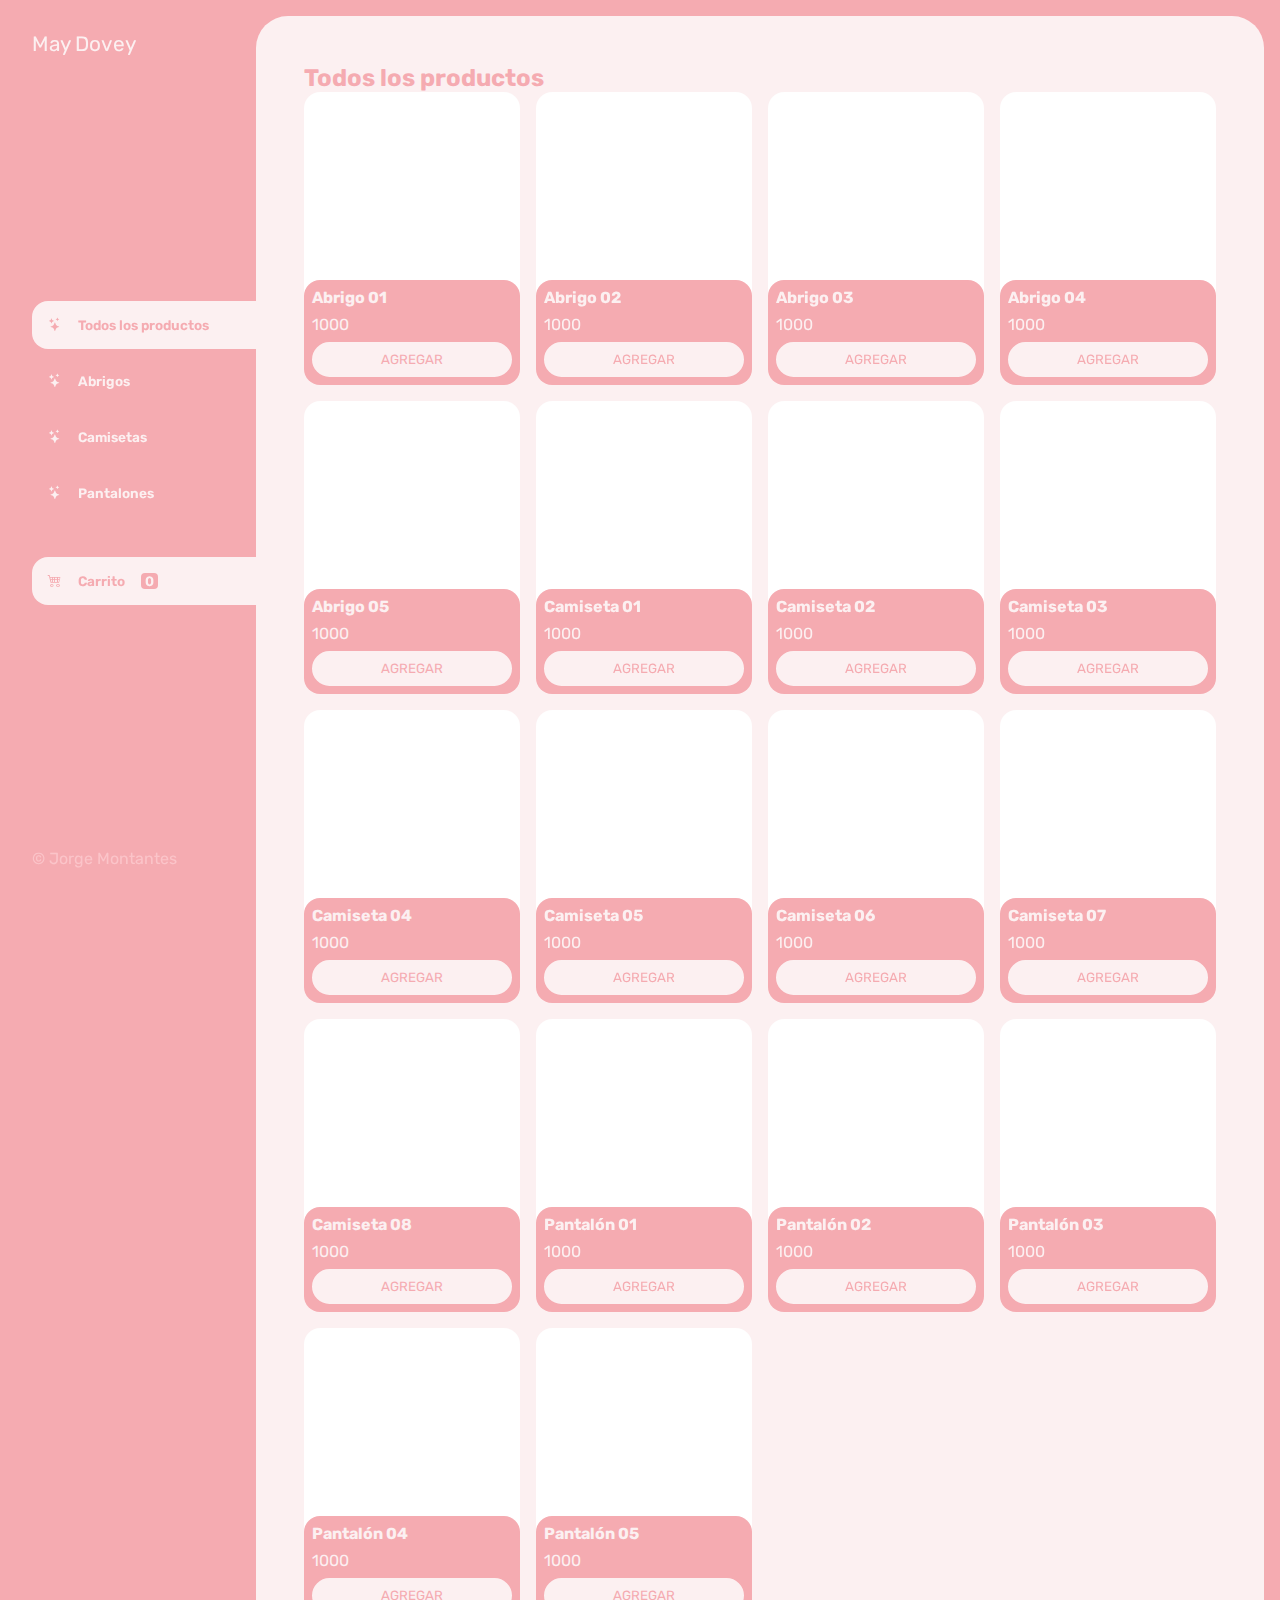
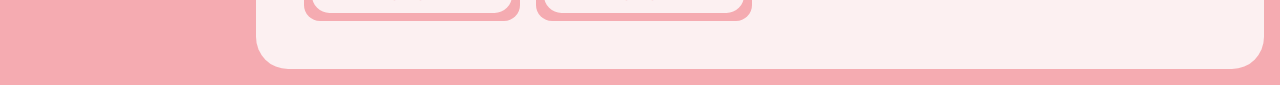
<file: Tienda/index.html>
<!DOCTYPE html>
<html lang="en">
  <head>
    <meta charset="UTF-8" /> <!-- Especifica el conjunto de caracteres utilizado por la página (UTF-8) -->
    <meta name="viewport" content="width=device-width, initial-scale=1.0" /> <!-- Configura la vista para que sea compatible con dispositivos móviles, ajustando la escala de la página -->
    <link
      rel="stylesheet"
      href="https://cdn.jsdelivr.net/npm/bootstrap-icons@1.11.3/font/bootstrap-icons.min.css"
    /> <!-- Enlace a una hoja de estilos de iconos de Bootstrap, para usar iconos en la página -->
    <link rel="stylesheet" href="./css/main.css" /> <!-- Enlace a la hoja de estilos CSS personalizada que se encuentra en la carpeta css -->
    <title>May Dovey</title> <!-- Título de la página que aparece en la pestaña del navegador -->
  </head>
  <body>
    <div class="wrapper"> <!-- Contenedor principal que engloba todo el contenido de la página -->
      <aside> <!-- Sección lateral de la página que generalmente contiene navegación o información adicional -->
        <header>
          <h1 class="logo">May Dovey</h1> <!-- Título o logo del sitio web -->
        </header>
        <nav>
          <ul class="menu"> <!-- Menú de navegación principal -->
            <li>
              <button id="todos" class="boton-menu boton-categoria active">
                <i class="bi bi-stars"></i> Todos los productos <!-- Botón que muestra todos los productos, con un icono de estrella -->
              </button>
            </li>
            <li>
              <button id="abrigos" class="boton-menu boton-categoria">
                <i class="bi bi-stars"></i> Abrigos <!-- Botón para filtrar y mostrar solo abrigos -->
              </button>
            </li>
            <li>
              <button id="camisetas" class="boton-menu boton-categoria">
                <i class="bi bi-stars"></i> Camisetas <!-- Botón para filtrar y mostrar solo camisetas -->
              </button>
            </li>
            <li>
              <button id="pantalones" class="boton-menu boton-categoria">
                <i class="bi bi-stars"></i> Pantalones <!-- Botón para filtrar y mostrar solo pantalones -->
              </button>
            </li>
            <li>
              <a class="boton-menu boton-carrito active" href="./carrito.html"
                ><i class="bi bi-cart4"></i> Carrito
                <span id="number" class="number">0</span></a
              > <!-- Enlace al carrito de compras con un icono de carrito y un contador de productos -->
            </li>
          </ul>
        </nav>
        <footer>
          <p class="texto-footer">&copy; Jorge Montantes</p> <!-- Pie de página con un texto de derechos de autor -->
        </footer>
      </aside>
      <main>
        <h2 id="titulo-principal" class="titulo-principal">Todos los productos</h2> <!-- Título principal que cambia según la categoría seleccionada -->
        <div id="contenedor-productos" class="contenedor-productos">
          <!-- Esto se va a llenar con js --> <!-- Contenedor donde se cargarán los productos dinámicamente con JavaScript -->
        </div>
      </main>
    </div>

    <script src="./js/main.js"></script> <!-- Enlace al archivo JavaScript que maneja la lógica y las interacciones de la página -->
  </body>
</html>
</file>
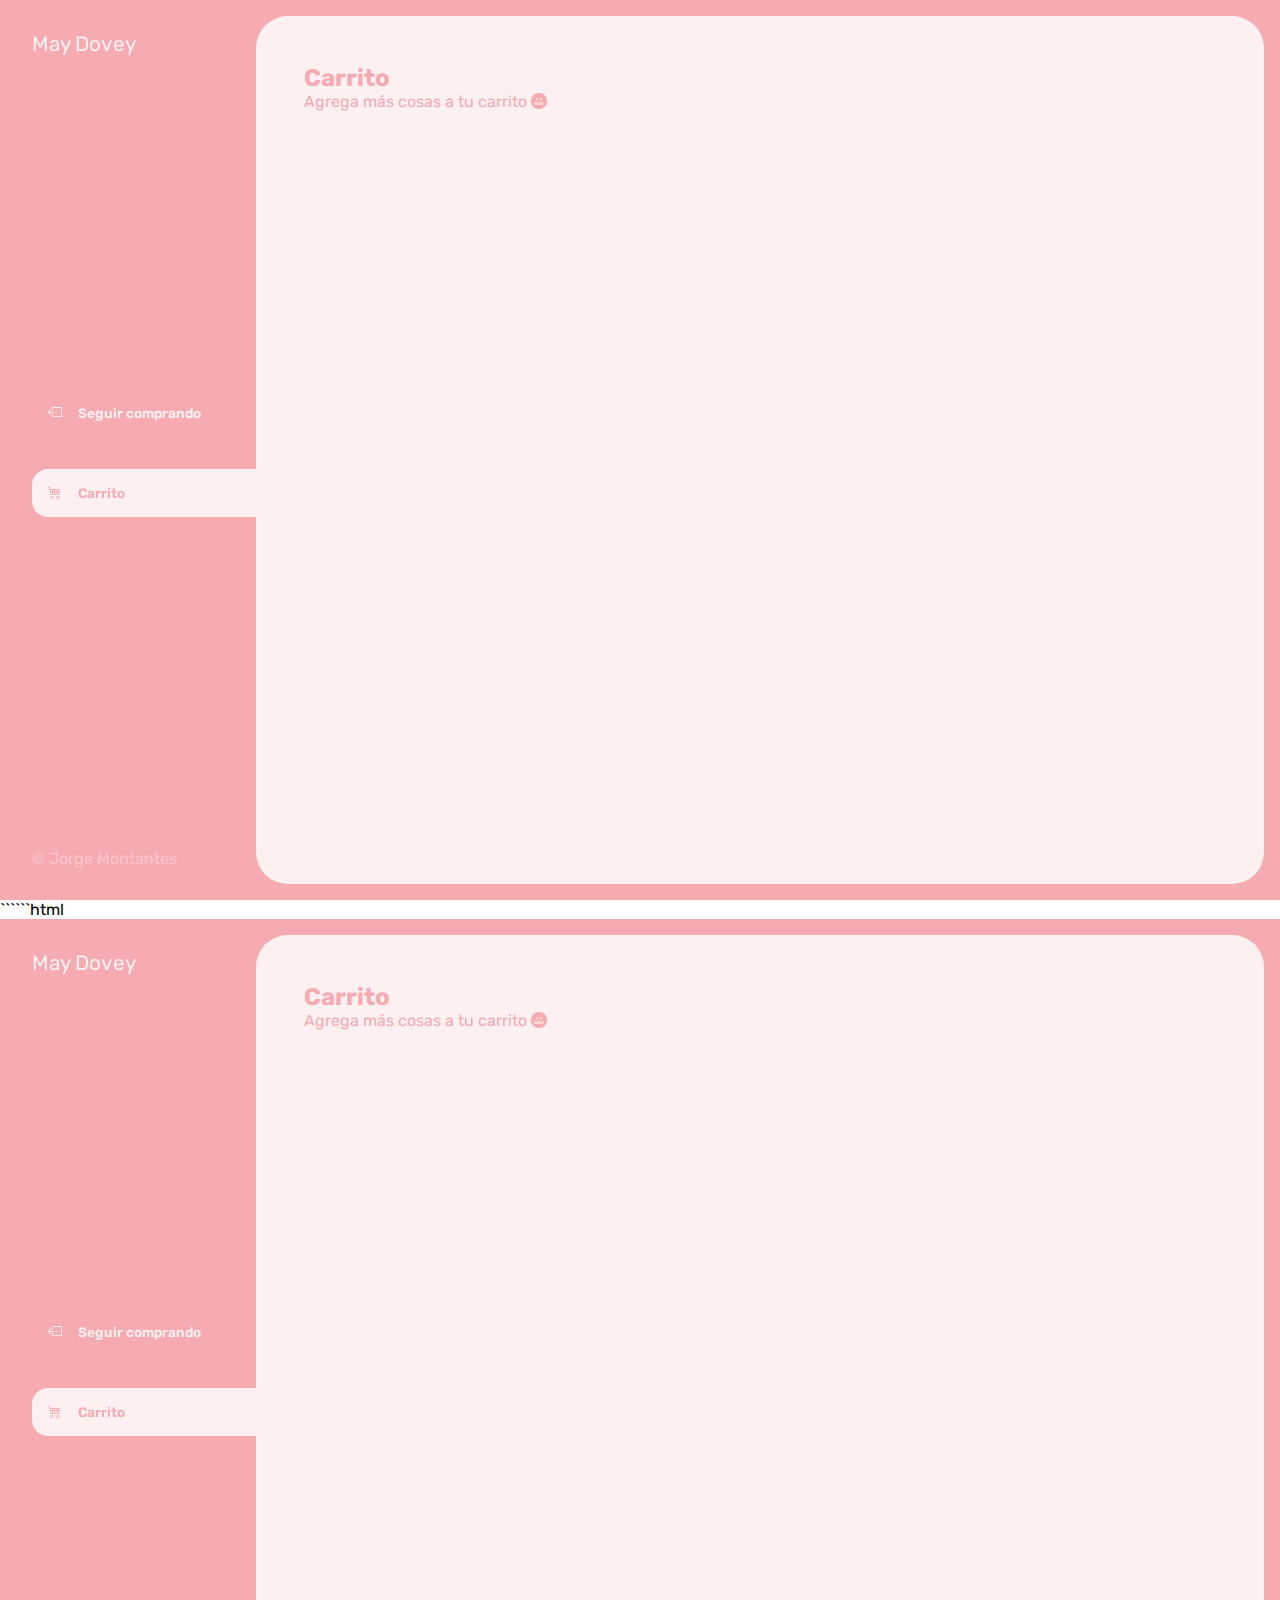
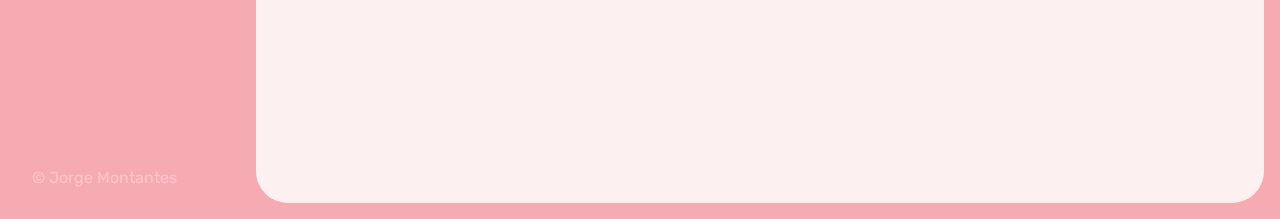
<file: Tienda/carrito.html>
<!DOCTYPE html>
<html lang="en">
  <head>
    <meta charset="UTF-8" /> <!-- Especifica el conjunto de caracteres utilizado por la página (UTF-8) -->
    <meta name="viewport" content="width=device-width, initial-scale=1.0" /> <!-- Configura la vista para que sea compatible con dispositivos móviles, ajustando la escala de la página -->
    <link
      rel="stylesheet"
      href="https://cdn.jsdelivr.net/npm/bootstrap-icons@1.11.3/font/bootstrap-icons.min.css"
    /> <!-- Enlace a una hoja de estilos de iconos de Bootstrap, para usar iconos en la página -->
    <link rel="stylesheet" href="./css/main.css" /> <!-- Enlace a la hoja de estilos CSS personalizada que se encuentra en la carpeta css -->
    <title>Carrito</title> <!-- Título de la página que aparece en la pestaña del navegador -->
  </head>
  <body>
    <div class="wrapper"> <!-- Contenedor principal que engloba todo el contenido de la página -->
      <aside> <!-- Sección lateral de la página que generalmente contiene navegación o información adicional -->
        <header>
          <h1 class="logo">May Dovey</h1> <!-- Título o logo del sitio web -->
        </header>
        <nav>
          <ul>
            <li>
              <a class="boton-menu boton-volver" href="./index.html"
                ><i class="bi bi-box-arrow-left"></i> Seguir comprando</a
              > <!-- Enlace para volver a la página principal y continuar comprando -->
            </li>
            <li>
              <a class="boton-menu boton-carrito active" href="./carrito.html"
                ><i class="bi bi-cart4"></i> Carrito
              </a> <!-- Enlace al carrito de compras con un icono de carrito -->
            </li>
          </ul>
        </nav>
        <footer>
          <p class="texto-footer">&copy; Jorge Montantes</p> <!-- Pie de página con un texto de derechos de autor -->
        </footer>
      </aside>
      <main>
        <h2 class="titulo-principal">Carrito</h2> <!-- Título principal de la sección del carrito -->
        <div class="contenedor-carrito"> <!-- Contenedor principal del carrito -->
            <p id="carrito-vacio" class="carrito-vacio ">Agrega más cosas a tu carrito <i class="bi bi-emoji-grimace-fill"></i></p> <!-- Mensaje que se muestra si el carrito está vacío, con un icono -->
            <div id="carrito-productos" class="carrito-productos disabled">
               <!-- Se rellena con js --> <!-- Contenedor donde se mostrarán los productos agregados al carrito, llenado dinámicamente con JavaScript -->
            </div>
            <div id="carrito-acciones" class="carrito-acciones disabled"> <!-- Sección de acciones relacionadas con el carrito -->
                <div class="carrito-acciones-izquierda"> <!-- Contenedor para las acciones en la parte izquierda -->
                    <button id="carrito-acciones-vaciar" class="carrito-acciones-vaciar">Vaciar carrito</button> <!-- Botón para vaciar el carrito -->
                </div>
                <div class="carrito-acciones-derecha"> <!-- Contenedor para las acciones en la parte derecha -->
                    <div class="carrito-acciones-total">
                        <p>Total: </p> <!-- Texto que muestra el total de la compra -->
                        <p id="total">$3000</p> <!-- Cantidad total, que será actualizada dinámicamente -->
                      </div>
                      <button id="carrito-acciones-comprar" class="carrito-acciones-comprar">Comprar ahora</button> <!-- Botón para proceder a la compra -->
                </div>
            </div>
            <p id="carrito-comprado" class="carrito-comprado disabled">GRACIAS POR TU COMPRA! <i class="bi bi-emoji-sunglasses-fill"></i></p> <!-- Mensaje de agradecimiento que se muestra después de completar la compra -->
        </div>
      </main>
    </div>
    <script src="./js/carrito.js"></script> <!-- Enlace al archivo JavaScript que maneja la lógica y las interacciones del carrito -->
  </body>
</html>
``````html
<!DOCTYPE html>
<html lang="en">
  <head>
    <meta charset="UTF-8" /> <!-- Especifica el conjunto de caracteres utilizado por la página (UTF-8) -->
    <meta name="viewport" content="width=device-width, initial-scale=1.0" /> <!-- Configura la vista para que sea compatible con dispositivos móviles, ajustando la escala de la página -->
    <link
      rel="stylesheet"
      href="https://cdn.jsdelivr.net/npm/bootstrap-icons@1.11.3/font/bootstrap-icons.min.css"
    /> <!-- Enlace a una hoja de estilos de iconos de Bootstrap, para usar iconos en la página -->
    <link rel="stylesheet" href="./css/main.css" /> <!-- Enlace a la hoja de estilos CSS personalizada que se encuentra en la carpeta css -->
    <title>Carrito</title> <!-- Título de la página que aparece en la pestaña del navegador -->
  </head>
  <body>
    <div class="wrapper"> <!-- Contenedor principal que engloba todo el contenido de la página -->
      <aside> <!-- Sección lateral de la página que generalmente contiene navegación o información adicional -->
        <header>
          <h1 class="logo">May Dovey</h1> <!-- Título o logo del sitio web -->
        </header>
        <nav>
          <ul>
            <li>
              <a class="boton-menu boton-volver" href="./index.html"
                ><i class="bi bi-box-arrow-left"></i> Seguir comprando</a
              > <!-- Enlace para volver a la página principal y continuar comprando -->
            </li>
            <li>
              <a class="boton-menu boton-carrito active" href="./carrito.html"
                ><i class="bi bi-cart4"></i> Carrito
              </a> <!-- Enlace al carrito de compras con un icono de carrito -->
            </li>
          </ul>
        </nav>
        <footer>
          <p class="texto-footer">&copy; Jorge Montantes</p> <!-- Pie de página con un texto de derechos de autor -->
        </footer>
      </aside>
      <main>
        <h2 class="titulo-principal">Carrito</h2> <!-- Título principal de la sección del carrito -->
        <div class="contenedor-carrito"> <!-- Contenedor principal del carrito -->
            <p id="carrito-vacio" class="carrito-vacio ">Agrega más cosas a tu carrito <i class="bi bi-emoji-grimace-fill"></i></p> <!-- Mensaje que se muestra si el carrito está vacío, con un icono -->
            <div id="carrito-productos" class="carrito-productos disabled">
               <!-- Se rellena con js --> <!-- Contenedor donde se mostrarán los productos agregados al carrito, llenado dinámicamente con JavaScript -->
            </div>
            <div id="carrito-acciones" class="carrito-acciones disabled"> <!-- Sección de acciones relacionadas con el carrito -->
                <div class="carrito-acciones-izquierda"> <!-- Contenedor para las acciones en la parte izquierda -->
                    <button id="carrito-acciones-vaciar" class="carrito-acciones-vaciar">Vaciar carrito</button> <!-- Botón para vaciar el carrito -->
                </div>
                <div class="carrito-acciones-derecha"> <!-- Contenedor para las acciones en la parte derecha -->
                    <div class="carrito-acciones-total">
                        <p>Total: </p> <!-- Texto que muestra el total de la compra -->
                        <p id="total">$3000</p> <!-- Cantidad total, que será actualizada dinámicamente -->
                      </div>
                      <button id="carrito-acciones-comprar" class="carrito-acciones-comprar">Comprar ahora</button> <!-- Botón para proceder a la compra -->
                </div>
            </div>
            <p id="carrito-comprado" class="carrito-comprado disabled">GRACIAS POR TU COMPRA! <i class="bi bi-emoji-sunglasses-fill"></i></p> <!-- Mensaje de agradecimiento que se muestra después de completar la compra -->
        </div>
      </main>
    </div>
    <script src="./js/carrito.js"></script> <!-- Enlace al archivo JavaScript que maneja la lógica y las interacciones del carrito -->
  </body>
</html>
</file>
<file: Tienda/css/main.css>
@import url('https://fonts.googleapis.com/css2?family=Rubik:wght@300;400;500;600;700;800;900&display=swap'); 
/* Importa la fuente 'Rubik' desde Google Fonts */

:root {
    --clr-main: #F5ABB1; /* Define el color principal */
    --clr-main-light: #fbc4c9; /* Define una versión más clara del color principal */
    --clr-main-dark: #cd8f94; /* Define una versión más oscura del color principal */
    --clr-white: #FCF0F1; /* Define el color blanco utilizado en el diseño */
    --clr-gray: #e2e2e2; /* Define un color gris claro */
    --clr-red: #FF80A9; /* Define un color rojo claro */
}

* {
    margin: 0;
    padding: 0;
    box-sizing: border-box;
    font-family: 'Rubik', sans-serif; /* Aplica la fuente Rubik a todos los elementos */
}

h1,h2,h3,h4,h5,h6,a,p,input,textarea,ul {
    margin: 0;
    padding: 0;
}

ul {
    list-style-type: none; /* Quita los estilos de lista predeterminados */
}

a {
    text-decoration: none; /* Quita el subrayado predeterminado en los enlaces */
}

.wrapper {
    display: grid;
    grid-template-columns: 1fr 4fr; /* Divide el layout en dos columnas, una para el aside y otra para el contenido principal */
    background-color: var(--clr-main); /* Establece el color de fondo del contenedor principal */
}

aside {
    padding: 2rem;
    color: var(--clr-white); /* Color de texto blanco */
    position: sticky;
    top: 0;
    height: 100vh; /* Altura completa de la ventana */
    display: flex;
    flex-direction: column;
    justify-content: space-between; /* Espacia los elementos dentro del aside */
    padding-right: 0;
}

.logo {
    font-weight: 400;
    font-size: 1.3rem;
}

.menu {
    display: flex;
    flex-direction: column;
    gap: .5rem; /* Espacio entre los elementos del menú */
}

.boton-menu {
    background-color: transparent;
    border: 0;
    color: var(--clr-white); /* Color del texto en los botones del menú */
    cursor: pointer;
    display: flex;
    align-items: center;
    gap: 1rem;
    font-weight: 600;
    padding: 1rem;
    font-size: .85rem;
    width: 100%;
}

.boton-menu.active {
    background-color: var(--clr-white); /* Fondo blanco para el botón activo */
    color: var(--clr-main); /* Texto en color principal */
    width: 100%;
    border-top-left-radius: 1rem;
    border-bottom-left-radius: 1rem;
}

.boton-carrito {
    margin-top: 2rem; /* Espacio superior adicional para el botón del carrito */
}

.number {
    background-color: var(--clr-white); /* Fondo blanco para el número del carrito */
    color: var(--clr-main); /* Texto en color principal */
    padding: 0 .25rem;
    border-radius: .25rem;
}

.boton-carrito.active .number {
    background-color: var(--clr-main); /* Fondo en color principal cuando está activo */
    color: var(--clr-white); /* Texto blanco cuando está activo */
}

.texto-footer {
    color: var(--clr-main-light); /* Color claro para el texto del pie de página */
}

main {
    background-color: var(--clr-white); /* Fondo blanco para la sección principal */
    margin: 1rem;
    margin-left: 0;
    border-radius: 2rem;
    padding: 3rem;
}

.titulo-principal {
    color: var(--clr-main); /* Color principal para el título principal */
}

.contenedor-productos {
    display: grid;
    grid-template-columns: repeat(4 , 1fr); /* Distribuye los productos en un grid de 4 columnas */
    gap: 1rem;
}

.producto-imagen {
    max-width: 100%;
    border-radius: 1rem;
}

.producto-detalles {
    background-color: var(--clr-main); /* Fondo en color principal para los detalles del producto */
    color: var(--clr-white); /* Texto en color blanco */
    padding: .5rem;
    border-radius: 1rem;
    margin-top: -2rem;
    position: relative;
    display: flex;
    flex-direction: column;
    gap: 0.5rem;
}

.producto-titulo {
    font-size: 1rem;
}

.producto-agregar {
    border: 2px solid var(--clr-white); /* Borde blanco para el botón de agregar producto */
    background-color: var(--clr-white); /* Fondo blanco */
    color: var(--clr-main); /* Texto en color principal */
    padding: .5rem;
    text-transform: uppercase; /* Convierte el texto a mayúsculas */
    border-radius: 2rem;
    cursor: pointer;
    transition: background-color .3s, color .2s; /* Transiciones para el fondo y el color al hacer hover */
}

.producto-agregar:hover {
    background-color: var(--clr-main-light); /* Fondo en color claro al hacer hover */
    color: var(--clr-white); /* Texto blanco al hacer hover */
}

/* Estilos para cuando el carrito está vacío */

.contenedor-carrito {
    display: flex;
    flex-direction: column;
    gap: 0.5rem;
}

.carrito-vacio, .carrito-comprado {
    color: var(--clr-main); /* Texto en color principal */
    /* display: none; */ /* Se puede usar para ocultar estos elementos */
}

.carrito-productos {
    display: flex;
    flex-direction: column;
    gap: 1rem;
}

.carrito-producto {
    display: flex;
    justify-content: space-between;
    align-items: center;
    background-color: var(--clr-gray); /* Fondo gris claro para los productos en el carrito */
    color: var(--clr-main); /* Texto en color principal */
    padding: 0.5rem;
    padding-right: 1.5rem;
    border-radius: 1rem;
}

.carrito-producto-imagen {
    width: 4rem;
    border-radius: 1rem;
}

.carrito-producto small {
    font-size: .75rem;
}

.carrito-producto-eliminar {
    border: 0;
    background-color: transparent; /* Fondo transparente para el botón de eliminar producto */
    color: var(--clr-red); /* Texto en rojo */
}

.carrito-acciones {
    display: flex;
    justify-content: space-between;
    align-items: center;
}

.carrito-acciones-vaciar {
    border: 0;
    background-color: var(--clr-gray); /* Fondo gris claro para el botón de vaciar carrito */
    padding: 1rem;
    border-radius: 1rem;
    color: var(--clr-main); /* Texto en color principal */
    text-transform: uppercase;
    cursor: pointer;
}

.carrito-acciones-derecha {
    display: flex;
}

.carrito-acciones-total {
    display: flex;
    background-color: var(--clr-gray); /* Fondo gris claro para el total del carrito */
    padding: 1rem;
    align-items: center;
    color: var(--clr-main); /* Texto en color principal */
    text-transform: uppercase;
    border-top-left-radius: 1rem;
    border-bottom-left-radius: 1rem;
}

.carrito-acciones-comprar {
    border: 0;
    background-color: var(--clr-main); /* Fondo en color principal para el botón de comprar */
    padding: 1rem;
    border-top-right-radius: 1rem;
    border-bottom-right-radius: 1rem;
    color: var(--clr-gray); /* Texto en color gris claro */
    text-transform: uppercase;
    cursor: pointer;
}

.disabled {
    display: none; /* Oculta los elementos con esta clase */
}
</file>
